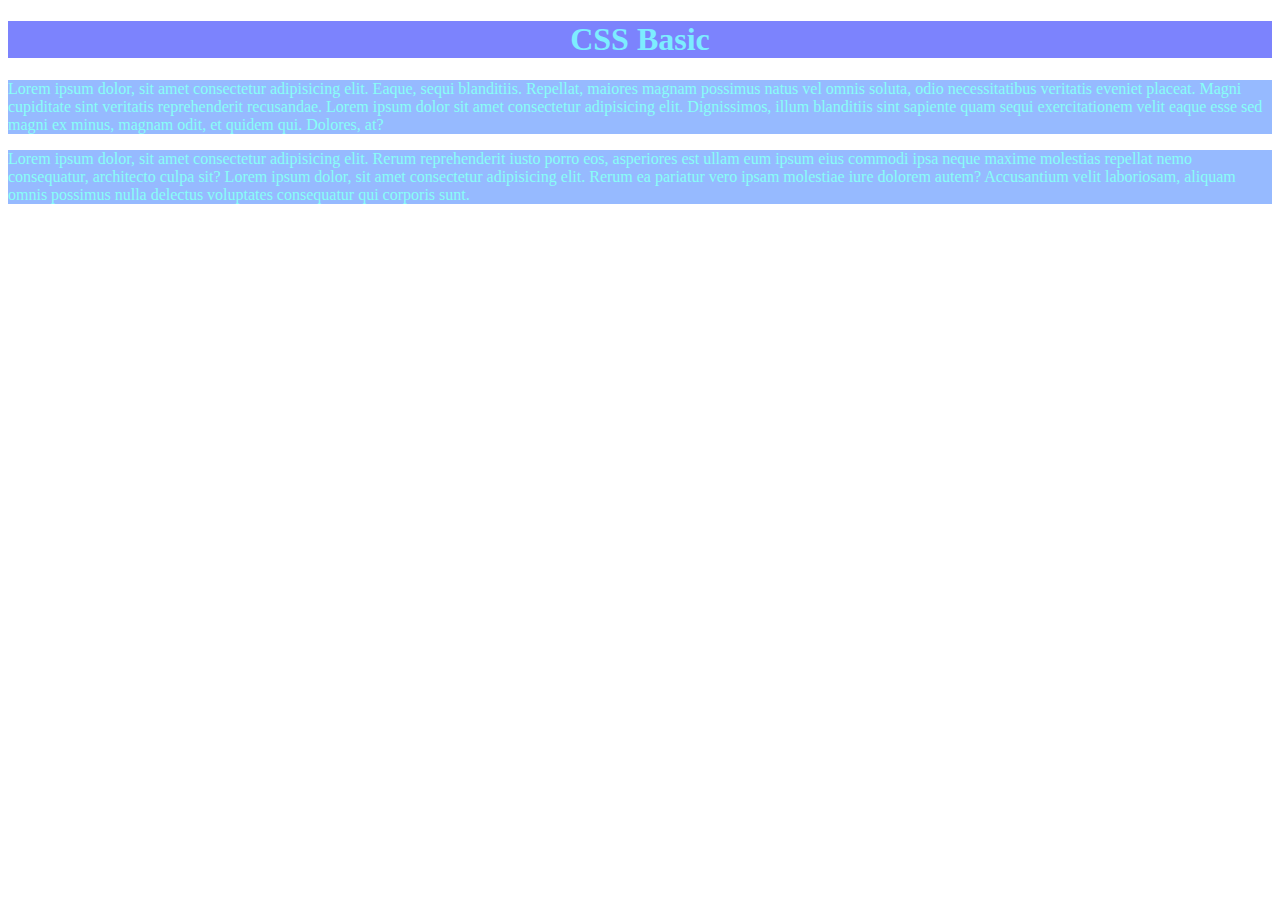
<file: Pertemuan-11/index.html>
<!DOCTYPE html>
<html lang="en">
<head>
    <meta charset="UTF-8">
    <meta http-equiv="X-UA-Compatible" content="IE=edge">
    <meta name="viewport" content="width=device-width, initial-scale=1.0">
    <title>CSS Basic</title>
    <link rel="stylesheet" href="style.css">
</head>
<body>
    <h1>CSS Basic</h1>
    <p>
        Lorem ipsum dolor, sit amet consectetur adipisicing elit. Eaque, sequi blanditiis. Repellat, maiores magnam possimus natus vel omnis soluta, odio necessitatibus veritatis eveniet placeat. Magni cupiditate sint veritatis reprehenderit recusandae. Lorem ipsum dolor sit amet consectetur adipisicing elit. Dignissimos, illum blanditiis sint sapiente quam sequi exercitationem velit eaque esse sed magni ex minus, magnam odit, et quidem qui. Dolores, at?
    </p>
    <p>
        Lorem ipsum dolor, sit amet consectetur adipisicing elit. Rerum reprehenderit iusto porro eos, asperiores est ullam eum ipsum eius commodi ipsa neque maxime molestias repellat nemo consequatur, architecto culpa sit? Lorem ipsum dolor, sit amet consectetur adipisicing elit. Rerum ea pariatur vero ipsam molestiae iure dolorem autem? Accusantium velit laboriosam, aliquam omnis possimus nulla delectus voluptates consequatur qui corporis sunt.
    </p>
</body>
</html>
</file>
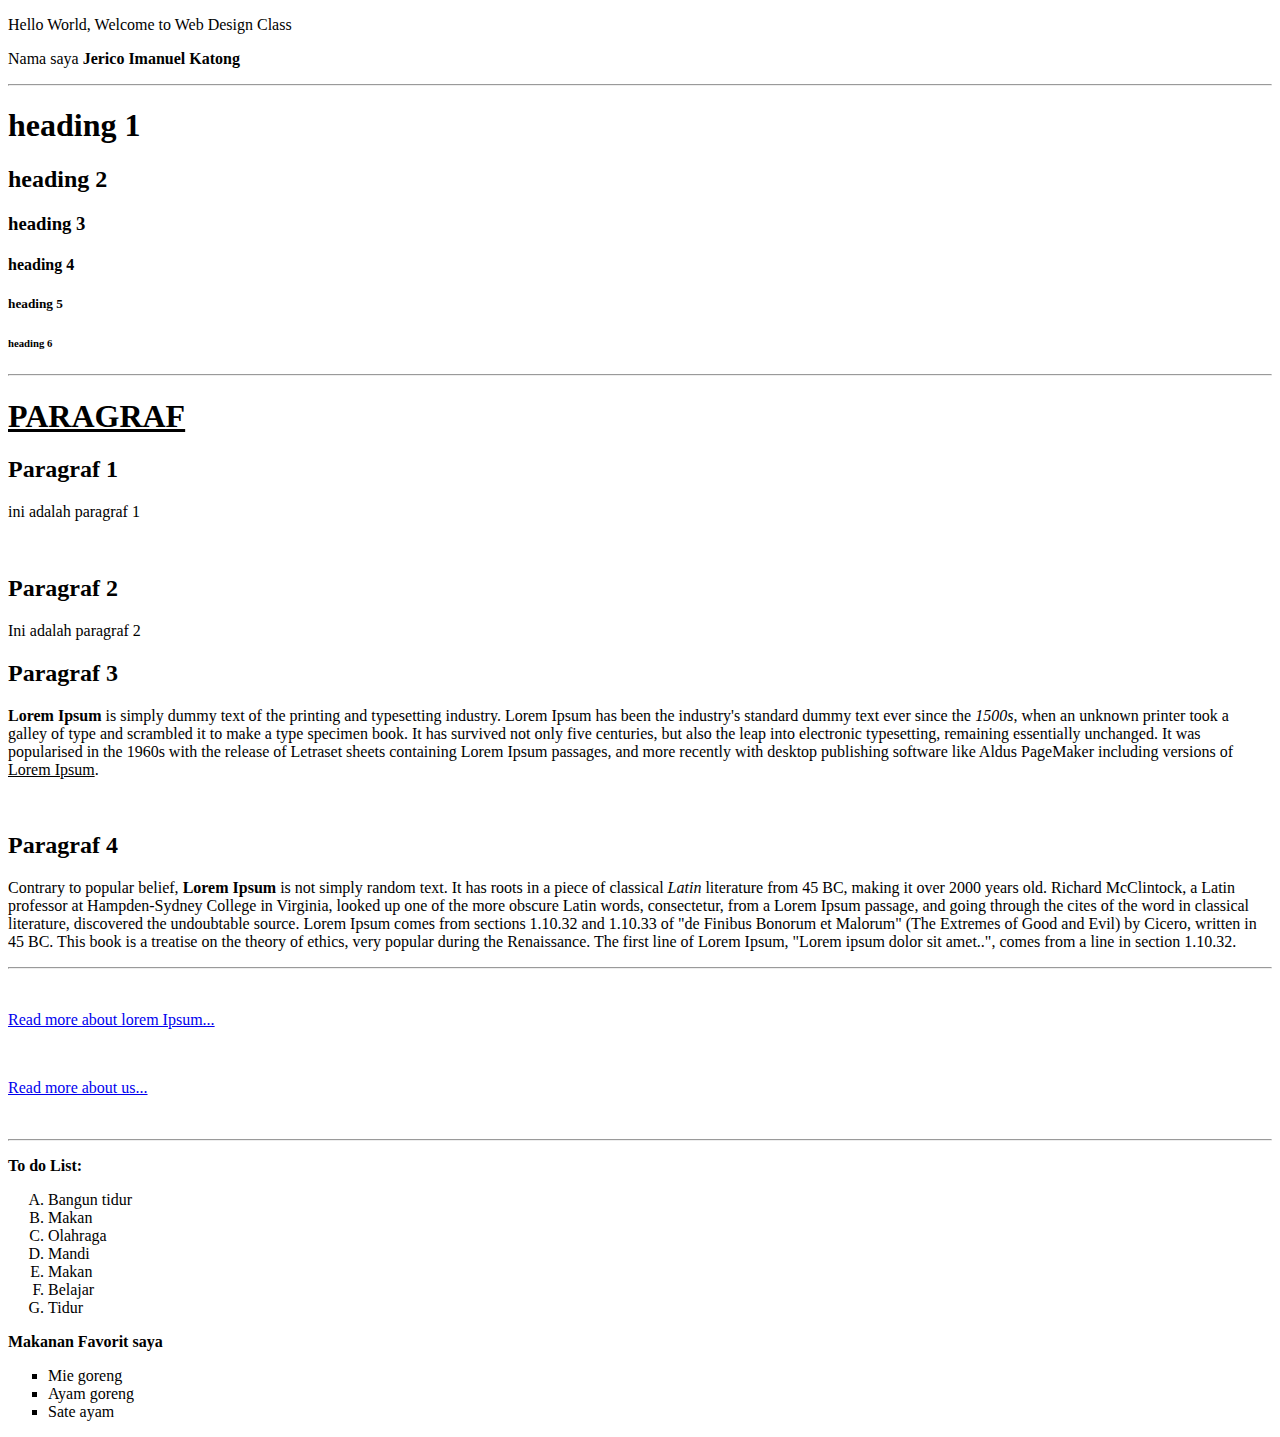
<file: Pertemuan-4/Exercise 2/index.html>
<!-- Name : Jerico Imanuel Katong-->

<!DOCTYPE html>
<html>
    <head>
        <title>Web Design Class</title>

    </head>
    <body>
        <p>Hello World, Welcome to Web Design Class </p>
        <p>Nama saya <b>Jerico Imanuel Katong</b></p>

        <hr />
        <h1>heading 1</h1>
        <h2>heading 2</h2>
        <h3>heading 3</h3>
        <h4>heading 4</h4>
        <h5>heading 5</h5>
        <h6>heading 6</h6>
        <hr />

        <h1><u>PARAGRAF</u></h1>

        <h2>Paragraf 1</h2>
        <p>ini adalah paragraf 1</p>
        <br />

        <h2>Paragraf 2</h2>
        <p>Ini adalah paragraf 2</p>

        <h2>Paragraf 3</h2>
        <p> 
            <span><b>Lorem Ipsum</b></span> is simply dummy text of the printing and typesetting industry. Lorem Ipsum has been the industry's standard dummy text ever since the <i>1500s</i>, when an unknown printer took a galley of type and scrambled it to make a type specimen book. It has survived not only five centuries, but also the leap into electronic typesetting, remaining essentially unchanged. It was popularised in the 1960s with the release of Letraset sheets containing Lorem Ipsum passages, and more recently with desktop publishing software like Aldus PageMaker including versions of <u>Lorem Ipsum</u>.
        </p>
        <br />
        
        <h2>Paragraf 4</h2>
        <p>
            Contrary to popular belief, <strong>Lorem Ipsum</strong> is not simply random text. It has roots in a piece of classical <em>Latin</em> literature from 45 BC, making it over 2000 years old. Richard McClintock, a Latin professor at Hampden-Sydney College in Virginia, looked up one of the more obscure Latin words, consectetur, from a Lorem Ipsum passage, and going through the cites of the word in classical literature, discovered the undoubtable source. Lorem Ipsum comes from sections 1.10.32 and 1.10.33 of "de Finibus Bonorum et Malorum" (The Extremes of Good and Evil) by Cicero, written in 45 BC. This book is a treatise on the theory of ethics, very popular during the Renaissance. The first line of Lorem Ipsum, "Lorem ipsum dolor sit amet..", comes from a line in section 1.10.32.
        </p>
        <hr />
        <br />
        <p><a href="https://www.lipsum.com/" target="_blank">Read more about lorem Ipsum...</a></p>
        <br />
        <p><a href="aboutUs.html" target="_blank">Read more about us...</a></p>
        <br>
        <hr>

        <p><b>To do List:</b></p>
        <ol type="A">
            <li>Bangun tidur</li>
            <li>Makan</li>
            <li>Olahraga</li>
            <li>Mandi</li>
            <li>Makan</li>
            <li>Belajar</li>
            <li>Tidur</li>
        </ol>
        <p><b>Makanan Favorit saya</b></p>
        <ul type="square">
            <li>Mie goreng</li>
            <li>Ayam goreng</li>
            <li>Sate ayam</li>
        </ul>
    </body>
</html>
</file>
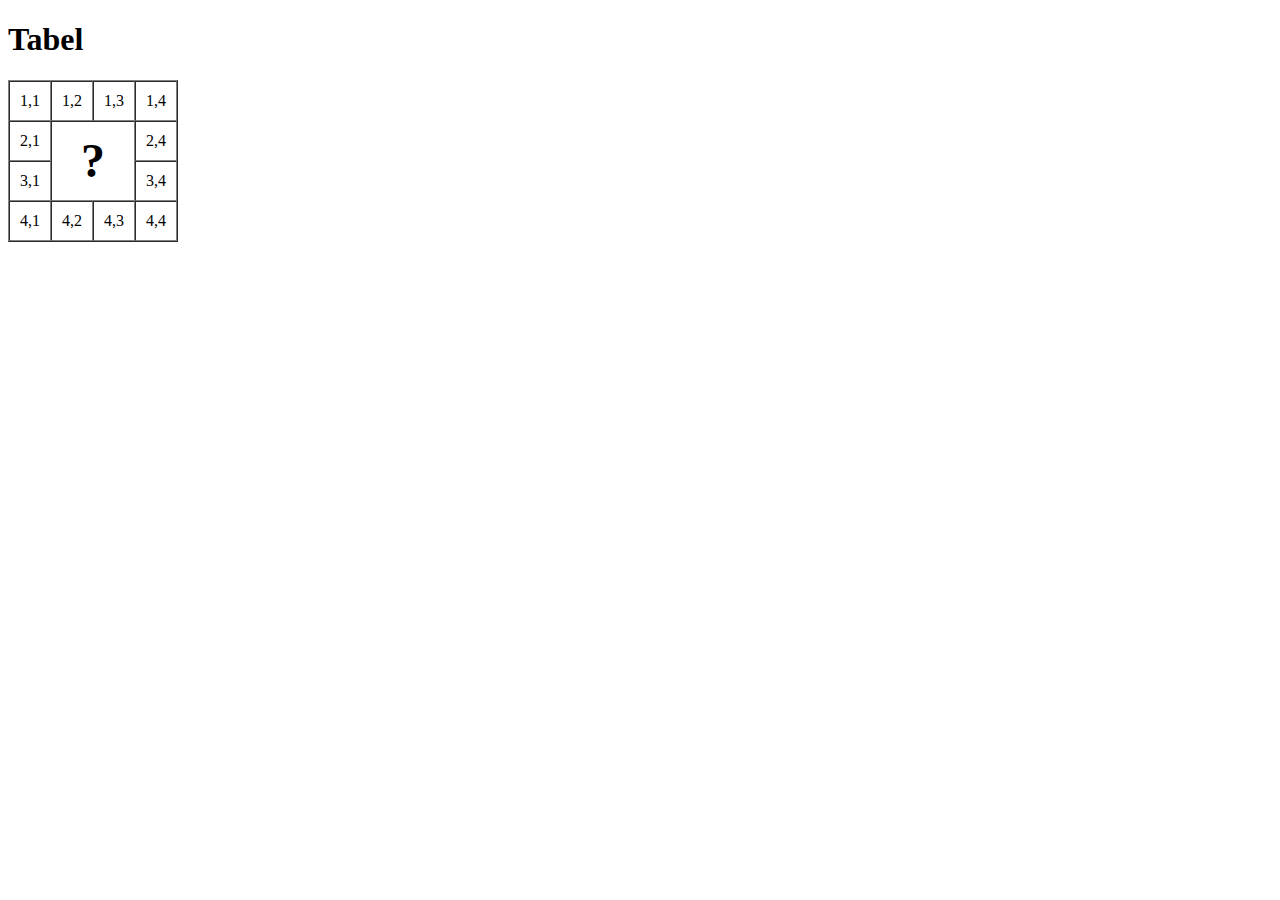
<file: Pertemuan-7/Exercise 5/index.html>
<!--
    Nama  : Jerico Imanuel katong
    About : Membuat Tabel
-->

<!DOCTYPE html>
<html lang="en">
<head>
    <meta charset="UTF-8">
    <meta http-equiv="X-UA-Compatible" content="IE=edge">
    <meta name="viewport" content="width=device-width, initial-scale=1.0">
    <title>Membuat Tabel</title>
</head>
<body>
    <h1>Tabel</h1>

    <table border="1"  cellpadding="10" cellspacing="0">
        <tr>
            <td>1,1</td>
            <td>1,2</td>
            <td>1,3</td>
            <td>1,4</td>
        </tr>

        <tr>
            <td>2,1</td>
            <th colspan="2" rowspan="2" ><font size="200">?</font></th>
       
            <td>2,4</td>
        </tr>

        <tr>
            <td>3,1</td>

            
            <td>3,4</td>
        </tr>

        <tr>
            <td>4,1</td>
            <td>4,2</td>
            <td>4,3</td>
            <td>4,4</td>
        </tr>
    </table>
    
</body>
</html>
</file>
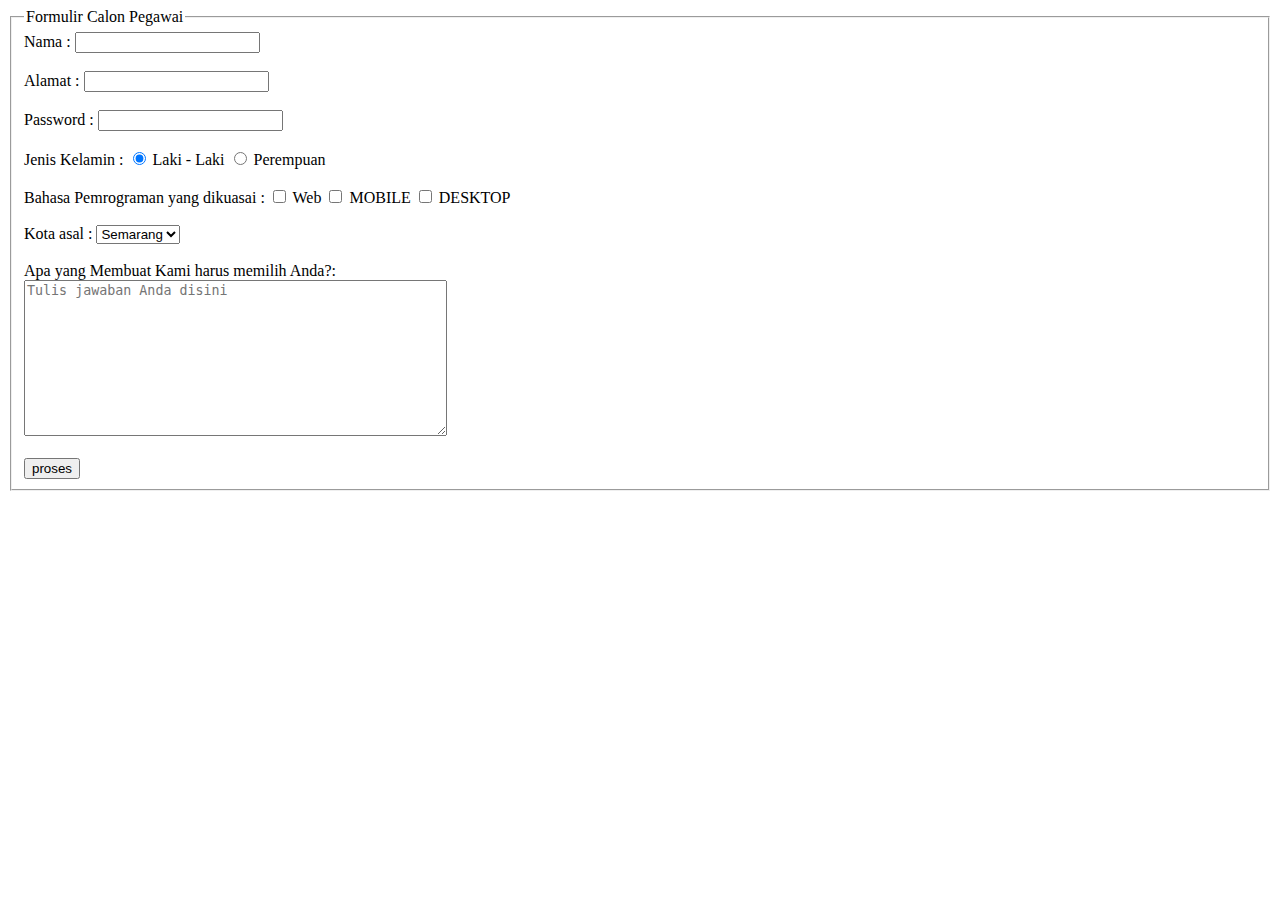
<file: Pertemuan-8/Exercise 6/index.html>
<!--
    Nama : Jerico Imanuel Katong
    About : Membuat Form
-->

<!DOCTYPE html>
<html lang="en">
<head>
    <meta charset="UTF-8">
    <meta http-equiv="X-UA-Compatible" content="IE=edge">
    <meta name="viewport" content="width=device-width, initial-scale=1.0">
    <title>Membuat Form</title>
</head>
<body>
    <form>
        <fieldset>
        <legend>Formulir Calon Pegawai</legend>
        <label for="nama">Nama : </label>
        <input id="nama" name="nama" type="text" required >

        <br>
        <br>

        <label for="alamat">Alamat : </label>
        <input id="alamat" name="alamat" type="text" required>

        <br>
        <br>

        <label for="pass">Password : </label>
        <input id="pass" name="Password" type="password" required>

        <br>
        <br>

        <label>Jenis Kelamin : </label>
        <input id="Laki" name="jenis_kelamin" type="radio" value="Laki-Laki" checked>
        <label for="Laki">Laki - Laki</label>
        <input id="Perempuan" name="jenis_kelamin" type="radio" value="Perempuan">
        <label for="Perempuan">Perempuan</label>

        <br>
        <br>

        <label>Bahasa Pemrograman yang dikuasai : </label>
        <input id="web" name="languange" type="checkbox" value="Web">
        <label for="web">Web</label>
        <input id="mobile" name="languange" type="checkbox" value="MOBILE">
        <label for="mobile">MOBILE</label>
        <input id="desktop" name="languange" type="checkbox" value="DESKTOP">
        <label for="desktop">DESKTOP</label>

        <br>
        <br>

        <label for="asal">Kota asal : </label>
        <select name="asal" id="asal">
            <option value="Semarang">Semarang</option>
            <option value="Manado">Manado</option>
            <option value="Ambon">Ambon</option>
            <option value="Ternate">Ternate</option>
            <option value="Makasar">Makasar</option>
        </select>

        <br>
        <br>

        <label for="reason">Apa yang Membuat Kami harus memilih Anda?:</label>
        <br>
        <textarea name="reason" id="reason" cols="50" rows="10" placeholder="Tulis jawaban Anda disini"></textarea>

        <br>
        <br>

        <input type="submit" value="proses"> 
    </fieldset>
    </form>
    
</body>
</html>
</file>
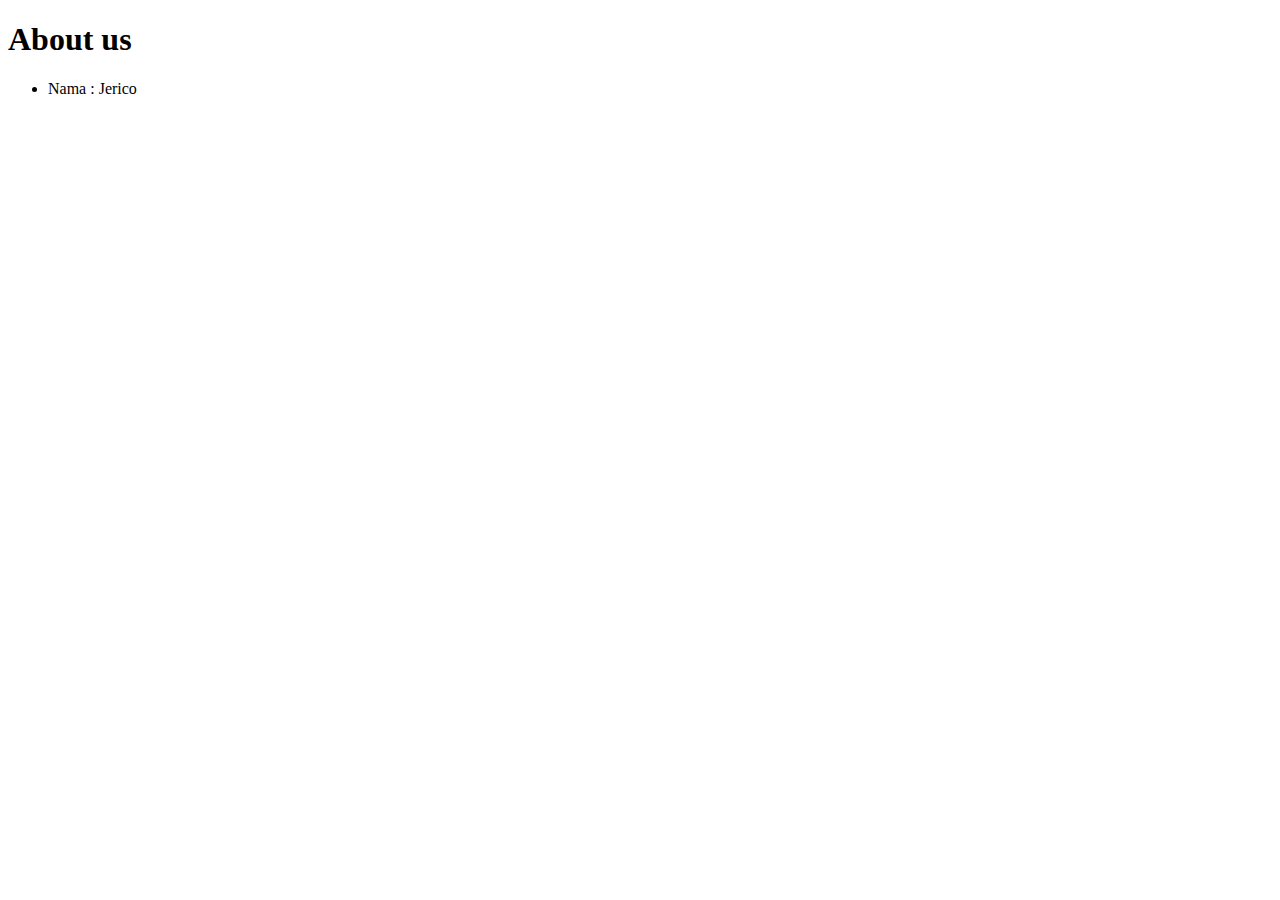
<file: Pertemuan-4/Exercise 2/aboutUs.html>
<!DOCTYPE html>
<html lang="en">
<head>
    <meta charset="UTF-8">
    <meta http-equiv="X-UA-Compatible" content="IE=edge">
    <meta name="viewport" content="width=device-width, initial-scale=1.0">
    <title>halaman2</title>
</head>
<body>
    <h1>About us</h1>
    <ul>
        <li>Nama : Jerico</li>
    </ul>
</body>
</html>
</file>
<file: Pertemuan-11/style.css>
h1 {
    color: #7DEDFF;
    background-color: #7C83FD;
    text-align: center;
}

p {
    color: #88FFF7;
    background-color: #96BAFF;
}
</file>
